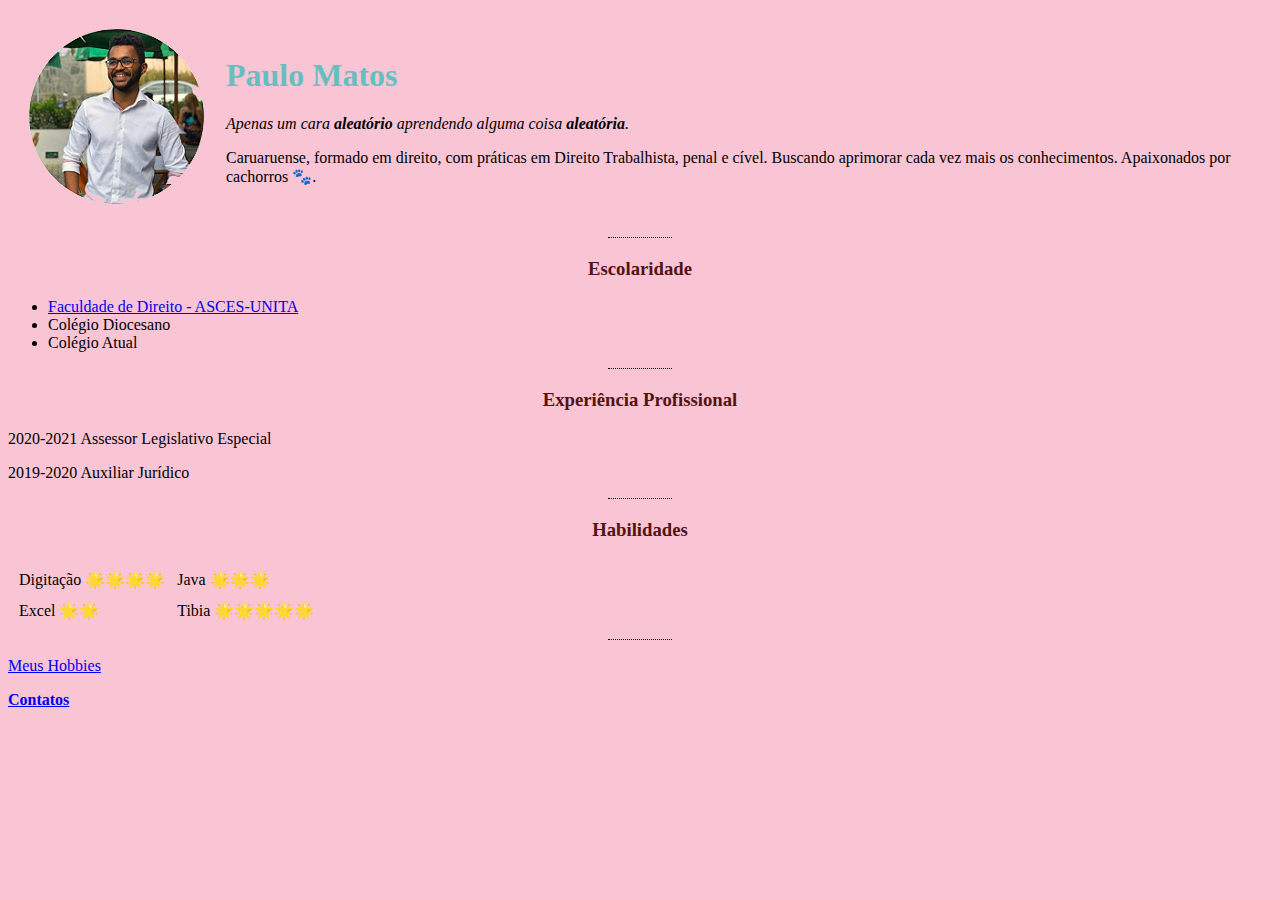
<file: index.html>
<!DOCTYPE html>
<html>

<head>
  <meta charset="utf-8">
  <title>Site Pessoal de Paulo</title>
  <link rel="stylesheet" href="css/styles.css">

</head>

<body>
  <table cellspacing="20">
    <tr>
      <td><img src="imagens/perfil.png" alt="imagem de perfil de paulo"></td>
      <td>
        <h1>Paulo Matos</h1>
        <p><em>Apenas um cara <strong>aleatório</strong> aprendendo alguma coisa <strong>aleatória</strong>.</em></p>
        <p>Caruaruense, formado em direito, com práticas em Direito Trabalhista, penal e cível.
          Buscando aprimorar cada vez mais os conhecimentos. Apaixonados por cachorros 🐾. </p>
      </td>
    </tr>
  </table>
  <hr>
  <h3>Escolaridade</h3>
  <ul>
    <li><a href="https://asces-unita.edu.br" target="blank">Faculdade de Direito - ASCES-UNITA</a></li>
    <li>Colégio Diocesano</li>
    <li>Colégio Atual</li>
  </ul>
  <hr>
  <h3>Experiência Profissional</h3>
  <p>2020-2021 Assessor Legislativo Especial</p>
  <p>2019-2020 Auxiliar Jurídico</p>
  <hr>
  <h3>Habilidades</h3>
  <table cellspacing="10">
    <tr>
      <td>Digitação 🌟🌟🌟🌟</td>
      <td>Java 🌟🌟🌟</td>
    </tr>
    <tr>
      <td>Excel 🌟🌟</td>
      <td>Tibia 🌟🌟🌟🌟🌟</td>
    </tr>
  </table>
  <hr>
  <p><a href="hobbies.html" target="_blank">Meus Hobbies</a></p>
  <p><a href="contatos.html" target="blank"><strong>Contatos</strong></a></p>

</body>

</html>
</file>
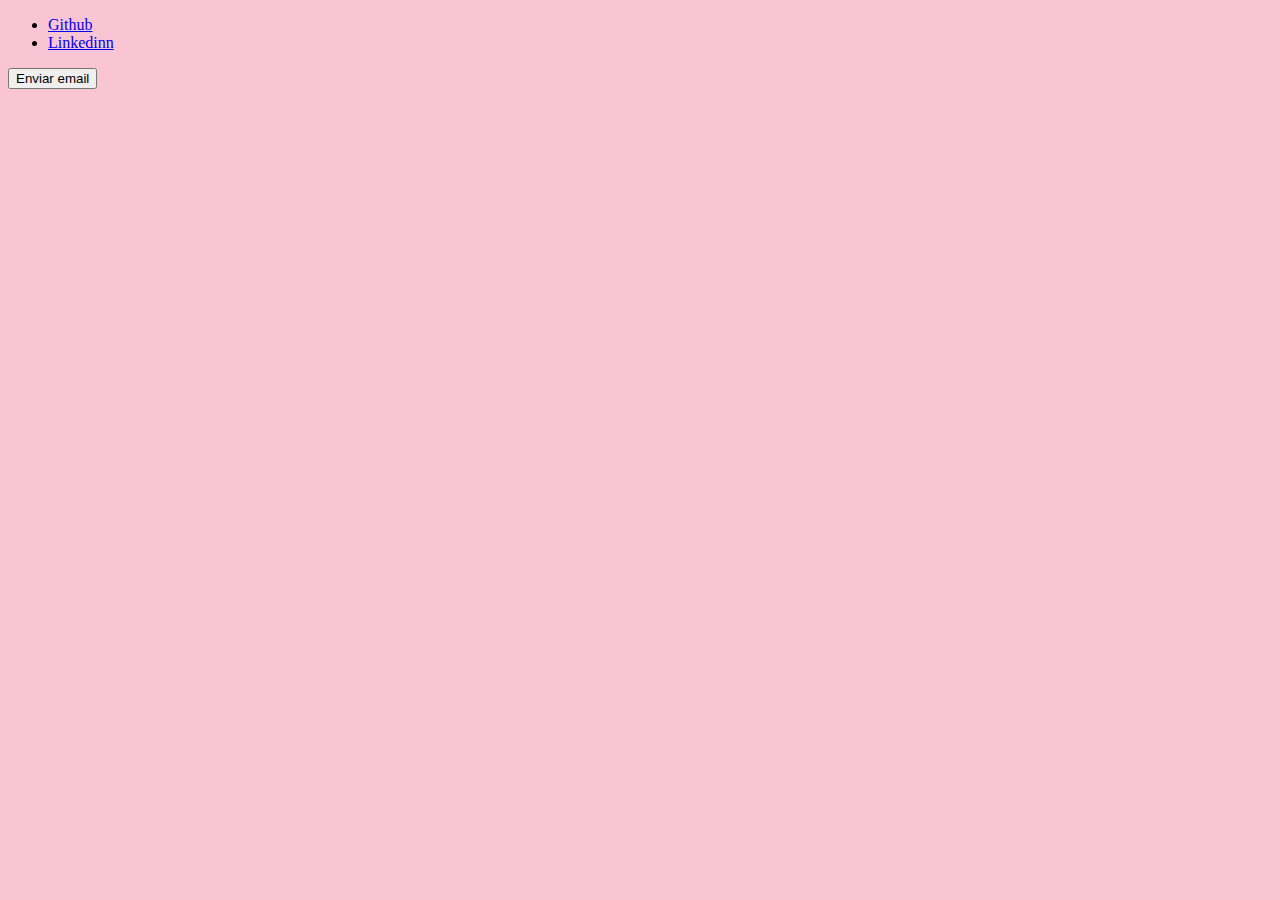
<file: contatos.html>
<!DOCTYPE html>
<html>

<head>
  <meta charset="utf-8">
  <title>Contatos</title>
  <link rel="stylesheet" href="css/styles.css">
</head>

<body>
  <ul>
    <li><a href="https://github.com/plmts" target="_blank">Github</a></li>
    <li><a href="https://br.linkedin.com/in/paulo-matos-4a75281a1" target="_blank">Linkedinn</a></li>
  </ul>
  <form class="" action="mailto:plmts@hotmail.com" method="post">
    <!--<label>Digite seu nome:</label>
  <input type="text"><br>
  <label>Digite seu email:</label>
  <input type="email" name="" value=""><br>
  <label>Digite sua mensagem:</label><br>
  <textarea name="" rows="10" cols="30"></textarea><br>!-->
    <input type="submit" name="" value="Enviar email">

  </form>

  </form>
</body>

</html>
</file>
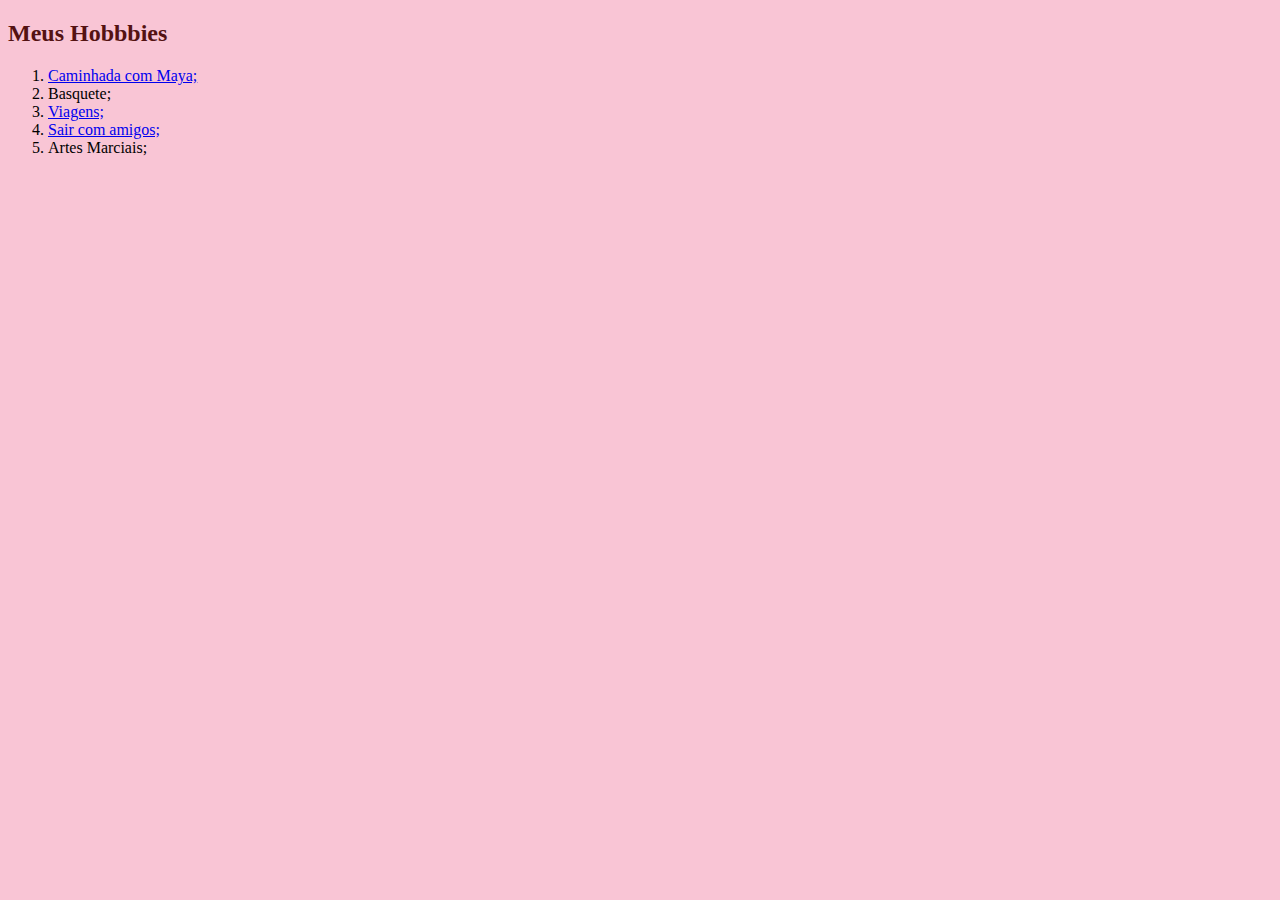
<file: hobbies.html>
<!DOCTYPE html>
<html>

<head>
  <meta charset="utf-8">
  <title>Meus Hobbies</title>
  <link rel="stylesheet" href="css/styles.css">
</head>

<body>
  <h2 style="color:#541212;">Meus Hobbbies</h2>
  <ol>
    <li><a href="https://www.instagram.com/p/B2-Bl9XH8be/" target="blank">Caminhada com Maya;</a></li>
    <li>Basquete;</li>
    <li><a href="https://www.instagram.com/p/Bgyf9W7nOtF/" target="blank">Viagens;</a></li>
    <li><a href="https://www.instagram.com/p/Bhw8l9YHS2O/" target="_blank">Sair com amigos;</a></li>
    <li>Artes Marciais;</li>
  </ol>
</body>

</html>
</file>
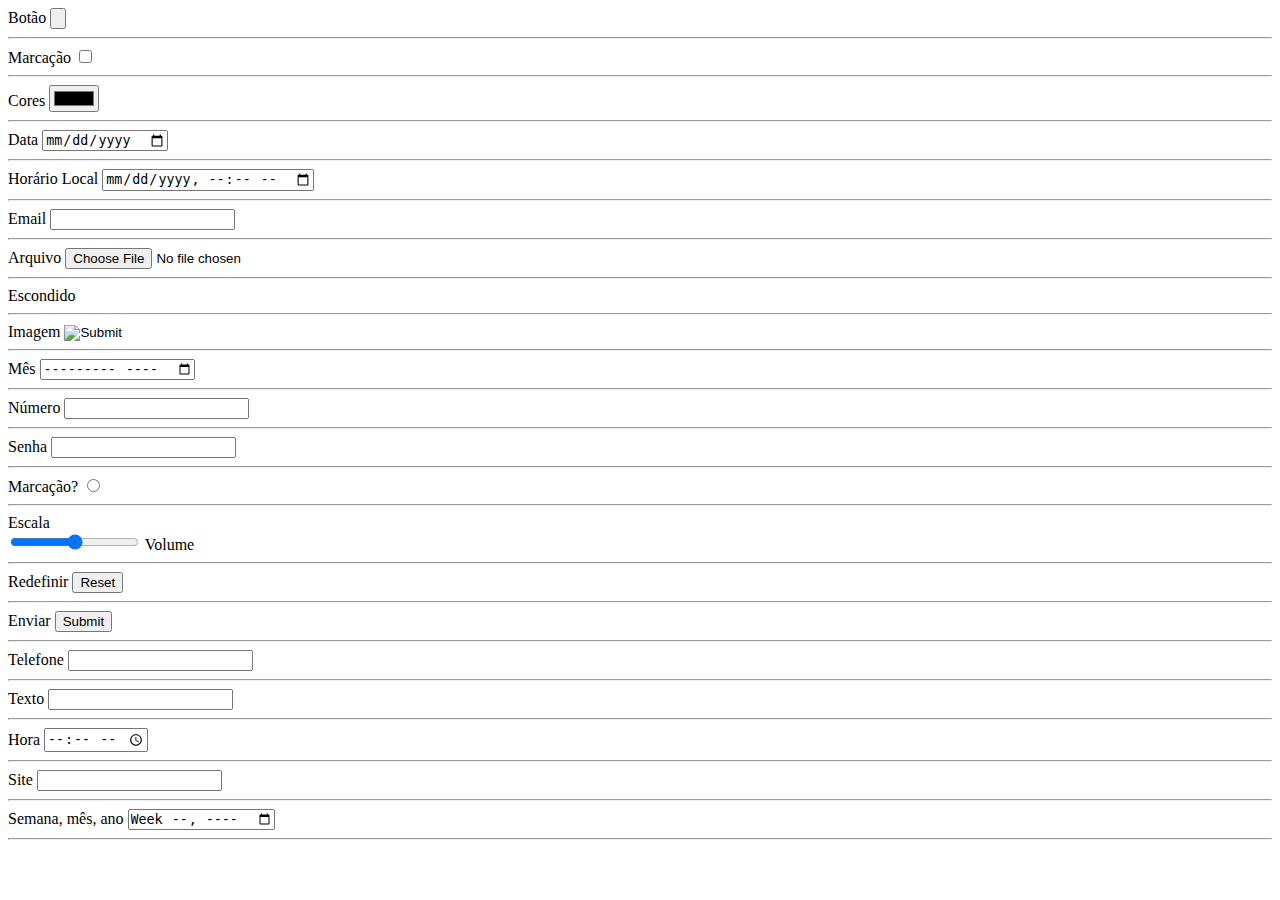
<file: inputs.html>
<!DOCTYPE html>
<html>
  <head>
    <meta charset="utf-8">
    <title>INPUTS</title>
  </head>
  <body>
<form>
  <label>Botão</label>
  <input type="button">
<hr>
  <label>Marcação</label>
  <input type="checkbox">
<hr>
  <label>Cores</label>
  <input type="color">
<hr>
  <label>Data</label>
  <input type="date">
<hr>
  <label>Horário Local</label>
  <input type="datetime-local">
<hr>
  <label>Email</label>
  <input type="email">
<hr>
  <label>Arquivo</label>
  <input type="file">
<hr>
  <label>Escondido</label>
  <input type="hidden">
<hr>
  <label>Imagem</label>
  <input type="image">
<hr>
  <label>Mês</label>
  <input type="month">
<hr>
  <label>Número</label>
  <input type="number">
<hr>
  <label>Senha</label>
  <input type="password">
<hr>
  <label>Marcação?</label>
  <input type="radio">
<hr>
  <label>Escala</label><br>
  <input type="range" id="volume"
          min="0" max="10">
        <label for="volume">Volume</label>
<hr>
  <label>Redefinir</label>
  <input type="reset">
<hr>
  <label>Enviar</label>
  <input type="submit">
<hr>
  <label>Telefone</label>
  <input type="tel">
<hr>
  <label>Texto</label>
  <input type="text">
<hr>
  <label>Hora</label>
  <input type="time">
<hr>
  <label>Site</label>
  <input type="url">
<hr>
  <label>Semana, mês, ano</label>
  <input type="week">
<hr>

</form>
  </body>
</html>
</file>
<file: css/styles.css>
body {
  background-color: #F9C5D5;
}

hr {
  width: 5%;
  height: 1px;
  border-style: dotted none none;
  border-color: black;
}

h1 {
  color: #66BFBF;
}

h3 {
  color: #541212;
  text-align: center;
}
</file>
